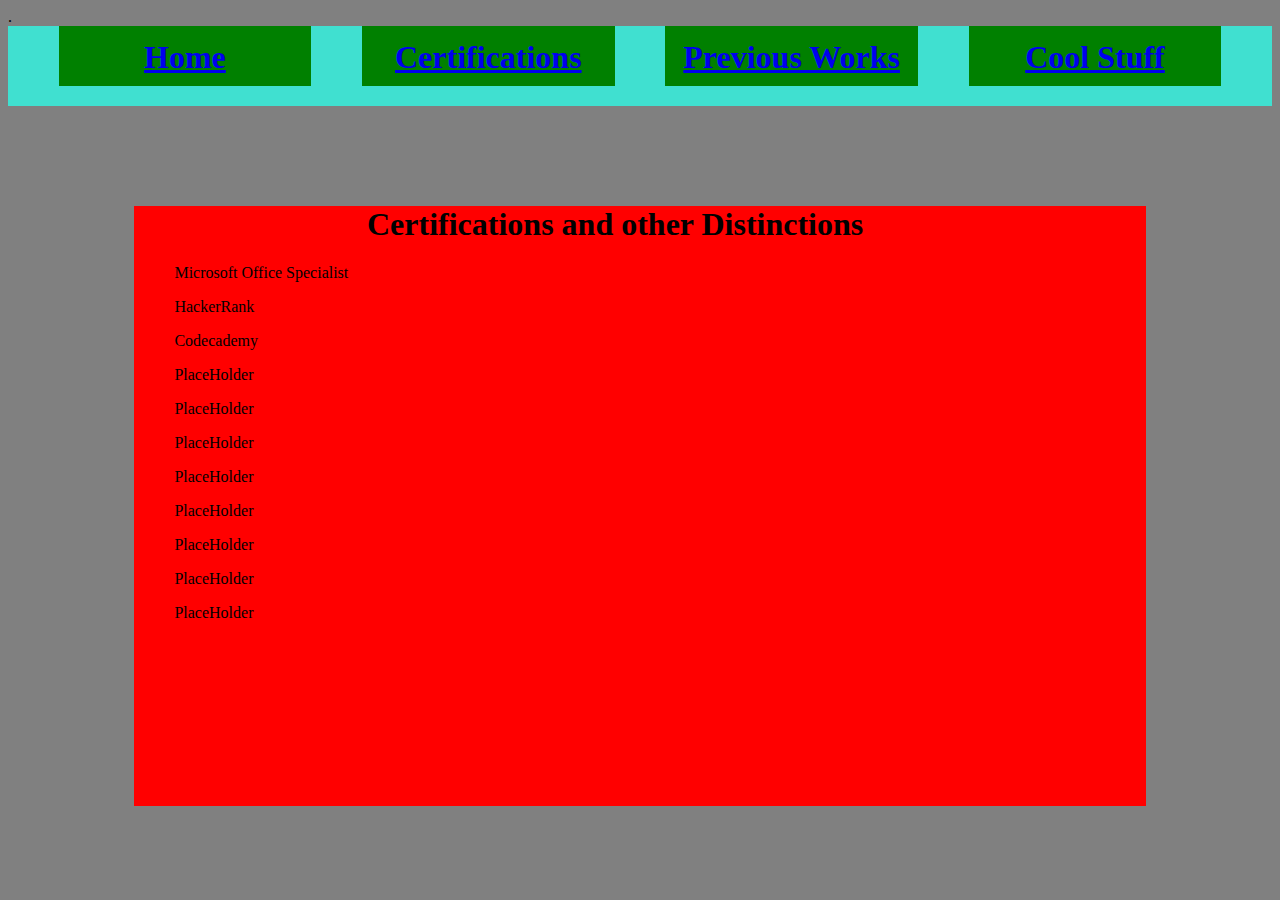
<file: Cert.html>
<!DOCTYPE HTML>

<html lang="en-US">

<!-- 
Name of publisher/owner: Michael Duncan
File Description: This Page contains a list of certifications, other achievements, and a few relevant site profiles.

-->.
<head>
  <meta charset="UTF-8">
  <title>Portfolio</title>
  <link href="Main.css" rel="stylesheet" type="text/css"/>
</head>

<body>
<!--Navigation bar -->
<div id=nav>
  <h5><a href="Index.html">Home</a></h5>
  <h5><a href="Cert.html">Certifications</a></h5>
  <h5><a href="Works.html">Previous Works</a></h5>
  <h5><a href="Stuff.html">Cool Stuff</a></h5>
</div>
<!-- End of Nav bar -->

<!--BigList -->
<div id="BigList">
  <h1>Certifications and other Distinctions</h1>
    <ul><a herf="">Microsoft  Office Specialist</a></ul>
    <ul><a herf="https://www.hackerrank.com/madmike2390">HackerRank</a></ul>
    <ul><a herf="https://www.codecademy.com/users/WabbitLord/achievements">Codecademy</a></ul>
    <ul><a herf=""></a>PlaceHolder</ul>
    <ul><a herf=""></a>PlaceHolder</ul>
    <ul><a herf=""></a>PlaceHolder</ul>
    <ul><a herf=""></a>PlaceHolder</ul>
    <ul><a herf=""></a>PlaceHolder</ul>
    <ul><a herf=""></a>PlaceHolder</ul>
    <ul><a herf=""></a>PlaceHolder</ul>
    <ul><a herf=""></a>PlaceHolder</ul>
</div>
<!--End of BigList -->

</body>
</html>
<!--
For the body, make the background parchment and the Font, MagicGoldRed thingy.







-->
</file>
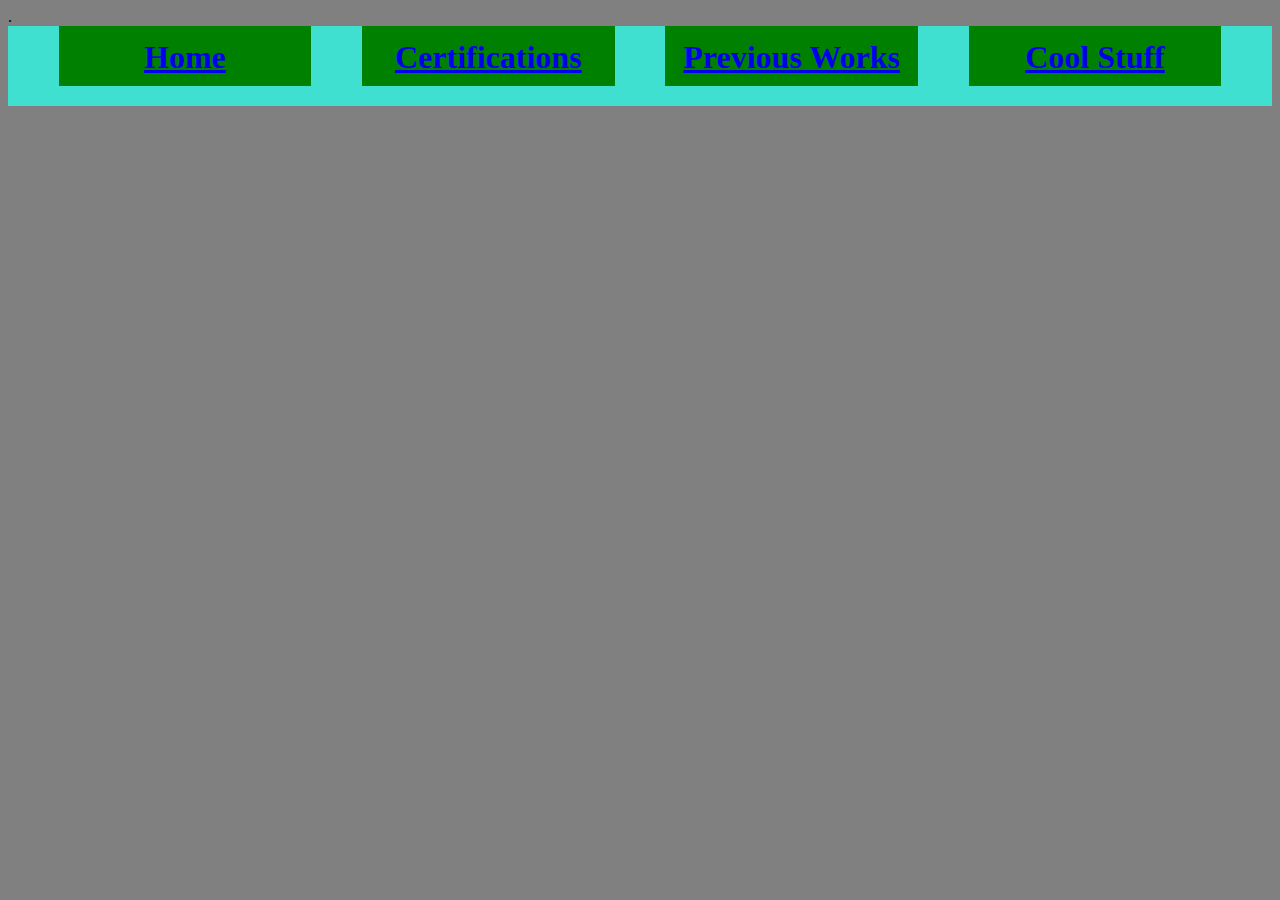
<file: Works.html>
<!DOCTYPE HTML>

<html lang="en-US">
<!-- 
Name of publisher/owner: Michael Duncan
File Description: This page contains a collection of thing's I've made.

-->.
<head>
<meta charset="UTF-8">
<title>Portfolio</title>
<link href="Main.css" rel="stylesheet" type="text/css"/>

<body>
<!--Navigation bar -->
<div id=nav>
<h5><a href="Index.html">Home</a></h5>
<h5><a href="Cert.html">Certifications</a></h5>
<h5><a href="Works.html">Previous Works</a></h5>
<h5><a href="Stuff.html">Cool Stuff</a></h5>
</div>
<!-- End of Nav bar -->

<!--About Me -->

<!--End of about me -->

</body>
</html>
</file>
<file: Main.css>
body {
	background-color: grey;
}

/** Navigation Bar*/
#nav {
	Background-color: turquoise;
	height: 80px;
}
#nav h5 {
	display: block;
	background-color: green;
	float: left;
	height: 75%;
	width: 20%;
	margin-top: auto;
	margin-bottom:auto;
	margin-left: 4%;
	text-align: center;
	margin-right: auto;
}
#nav h5 a {
	display: block;
	margin-top: 5%;
	font-size: 24pt;
	height: 100%;
	width: 100%;
}
/** Navigation bar End*/

/** About me (Home Page)*/
#ABM {
	background-color: red;
	width: 80%;
	height: 600px;
	margin-top: 100px;
	margin-left: auto;
	margin-right: auto;
}
#ABM h1 {
	margin-left: 40%;
	margin-right: auto;
	margin-top: 2%;
}
#ABM p {
margin-left: 1%;
margin-right: 1%;	
}
/** About me End (Home Page)*/

/** Meaty Section (Certifications)*/
#BigList {
	background-color: red;
	width: 80%;
	height: 600px;
	margin-top: 100px;
	margin-left: auto;
	margin-right: auto;
}
#BigList h1 {
	margin-left: 23%;
	margin-right: auto;
	margin-top: 2%;
}
#BigList p {
margin-left: 1%;
margin-right: 1%;	
}

.image1 {
	Width: 50%;
	height: 50%;
	background-color: red;
	margin-left: 23%;
	margin-top: 3%;
}
</file>
